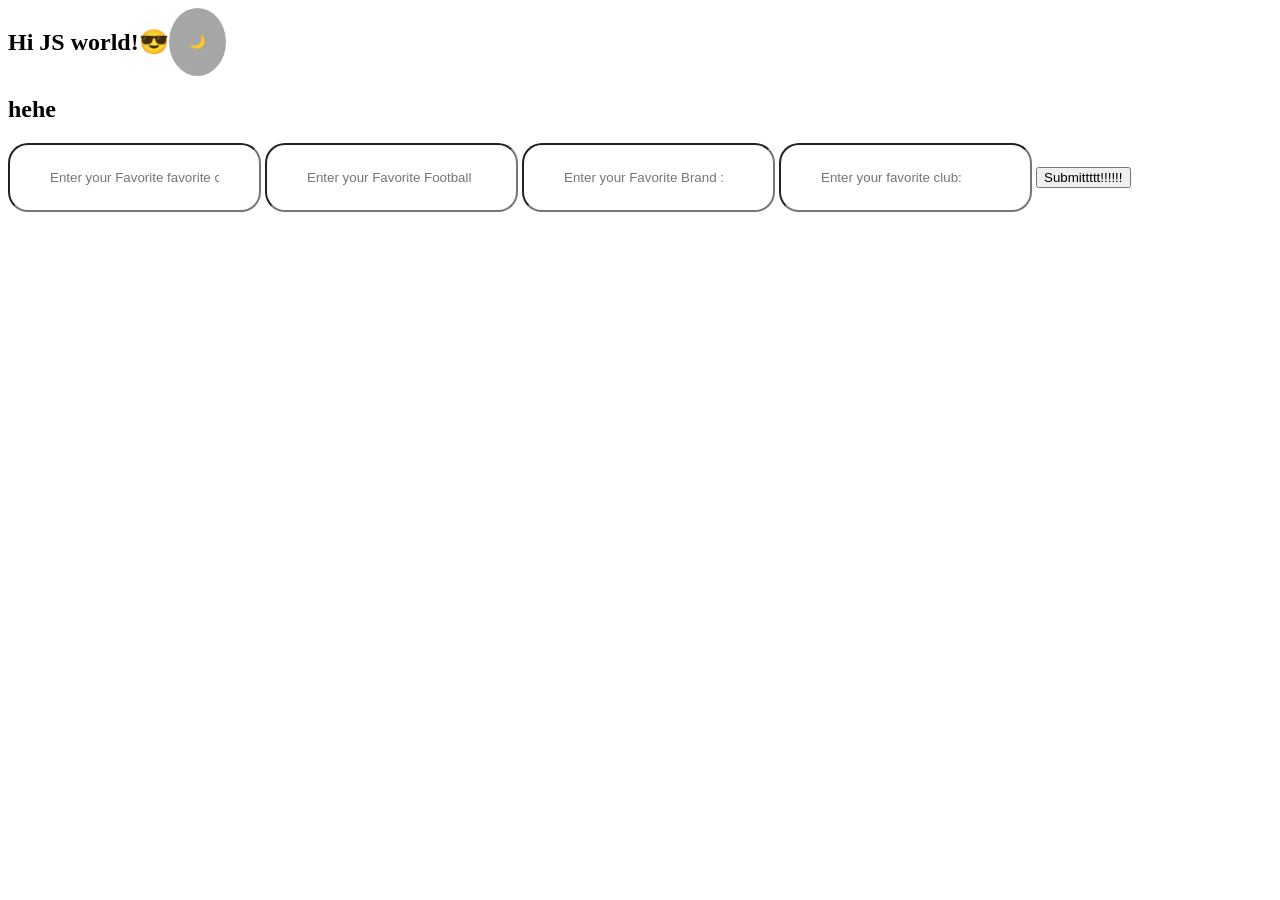
<file: DOM-practice/dom-practice.html>
<!DOCTYPE html>
<html lang="en">

<head>
    <meta charset="UTF-8">
    <meta name="viewport" content="width=device-width, initial-scale=1.0">
    <title>LEARNING DOM</title>
    <link rel="stylesheet" href="dom-practice.css">
</head>

<body>
    <div class="nav">
        <h2 class="hello_world">Hi JS world!😎</h2>
        <button class="dark_mode">🌙</button>
    </div>

    <h2 class="ahah">hehe</h2>

    <form action="formSubmit">
        <input id="nameInput" type="text" placeholder="Enter your Favorite favorite club:">
        <input id="nameInput" type="text" placeholder="Enter your Favorite Football Player:">
        <input id="nameInput" type="text" placeholder="Enter your Favorite Brand :">
        <input id="nameInput" type="text" placeholder="Enter your favorite club:">

        <button type="submit">Submittttt!!!!!!</button>
    </form>


    <h2 id="output"></h2>

    <script src="dom-practice.js"></script>
</body>

</html>
</file>
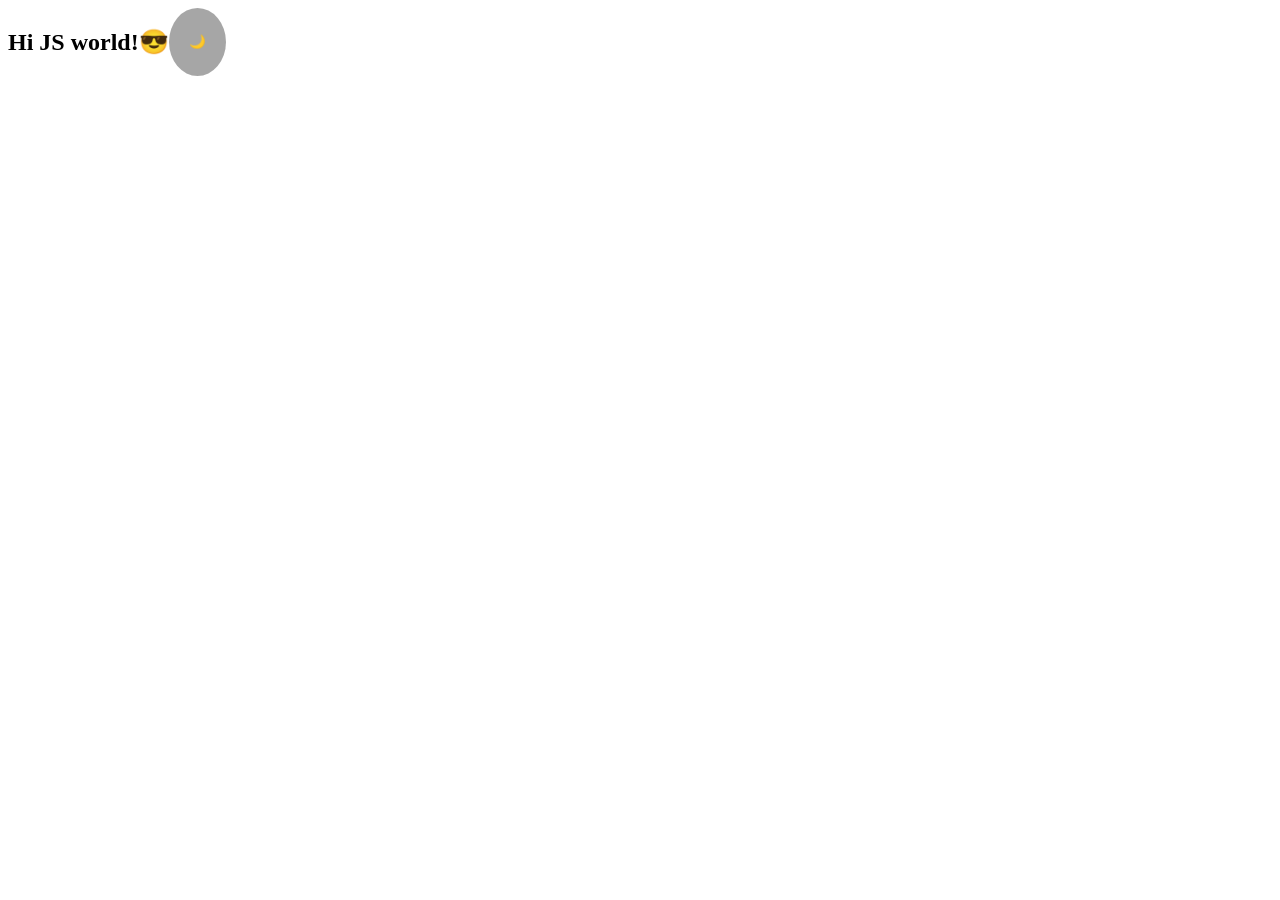
<file: html/dom-practice.html>
<!DOCTYPE html>
<html lang="en">

<head>
    <meta charset="UTF-8">
    <meta name="viewport" content="width=device-width, initial-scale=1.0">
    <title>LEARNING DOM</title>
    <link rel="stylesheet" href="dom-practice.css">
</head>

<body>
    <div class="nav">
        <h2 class="hello_world">Hi JS world!😎</h2>
        <button class="dark_mode">🌙</button>
    </div>

    <script src="dom-practice.js"></script>
</body>

</html>
</file>
<file: DOM-practice/dom-practice.css>
.nav{
    display: flex;
    
}

.dark_mode {
    background-color: rgba(0, 0, 0, 0.349);
    color: white;
    cursor: pointer;
    padding: 20px;
    border-radius:100%;
    border: none;
}

#nameInput{
    padding: 25px 40px;
    border-radius: 20px;
    row-gap: 10px;
}
</file>
<file: html/dom-practice.css>
.nav{
    display: flex;
    
}

.dark_mode {
    background-color: rgba(0, 0, 0, 0.349);
    color: white;
    cursor: pointer;
    padding: 20px;
    border-radius:50%;
    border: none;
}
</file>
